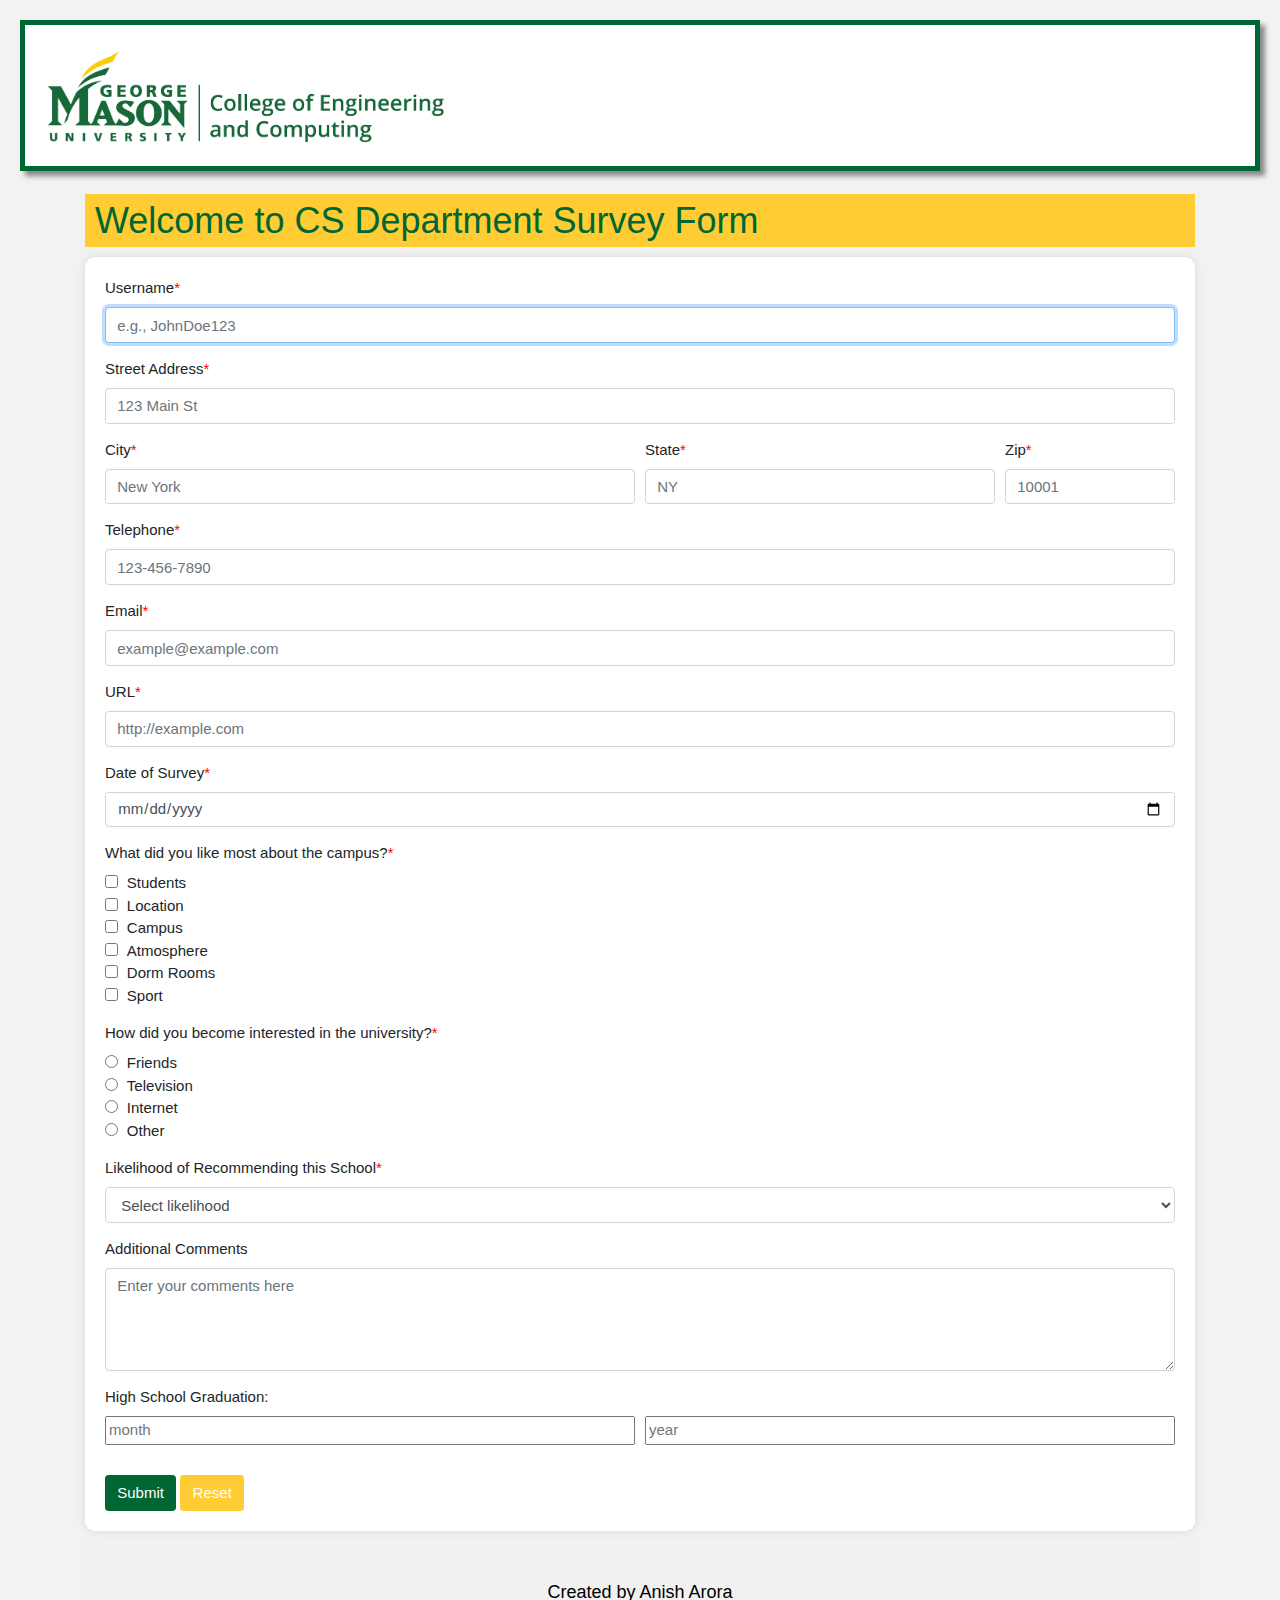
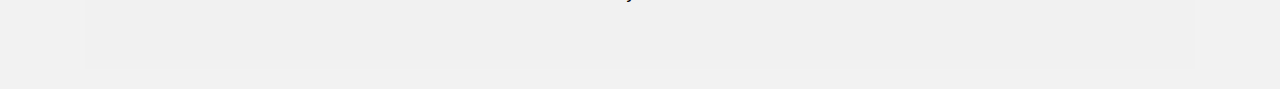
<file: survey.html>
<!DOCTYPE html> <!-- Document type declaration -->
<html lang="en"> <!-- Language declaration -->
<head>
 
  <title>CS Department Survey</title> <!-- Title of the page -->
 <meta charset="UTF-8"> <!-- Character encoding -->
  <meta name="viewport" content="width=device-width, initial-scale=1.0"> <!-- Viewport meta tag for responsive design -->
  <title>CS Department Information</title> <!-- Title of the page -->
  <link rel="stylesheet" href="https://stackpath.bootstrapcdn.com/bootstrap/4.5.2/css/bootstrap.min.css"> <!-- Bootstrap CSS link -->
<link rel="stylesheet" href="https://www.w3schools.com/w3css/4/w3.css"> <!-- W3.CSS link -->
<link rel="stylesheet" href="https://fonts.googleapis.com/css?family=Inconsolata"> <!-- Google Fonts link -->
<link rel="stylesheet" href="surveystyle.css">
</head>
<body>
<div class="header">
  <img src="GMU3.png" alt="Heading">
</div>

  <div class="container"> <!-- Bootstrap container -->
    <div class="row">
      <div class="col-lg-12">
        <h1 class="mt-4" >Welcome to CS Department Survey Form</h1> <!-- Heading of the survey -->
        <form class="survey-form" autocomplete="on"> <!-- Survey form -->
          <div class="form-group">
            <label for="username">Username<span class="required">*</span></label> <!-- Username input field -->
            <input type="text" class="form-control" id="username" name="username" required placeholder="e.g., JohnDoe123">
          </div>
          <!-- Address fields -->
          <div class="form-group">
            <label for="address">Street Address<span class="required">*</span></label>
            <input type="text" class="form-control" id="address" name="address" required placeholder="123 Main St">
          </div>
          <!-- City, state, and zip fields -->
          <div class="form-row">
            <!-- City -->
            <div class="form-group col-md-6">
              <label for="city">City<span class="required">*</span></label>
              <input type="text" class="form-control" id="city" name="city" required placeholder="New York">
            </div>
            <!-- State -->
            <div class="form-group col-md-4">
              <label for="state">State<span class="required">*</span></label>
              <input type="text" class="form-control" id="state" name="state" required placeholder="NY">
            </div>
            <!-- Zip -->
            <div class="form-group col-md-2">
              <label for="zip">Zip<span class="required">*</span></label>
              <input type="text" class="form-control" id="zip" name="zip" required placeholder="10001">
            </div>
          </div>
          <!-- Telephone, email, URL, and date fields -->
          <div class="form-group">
            <label for="telephone">Telephone<span class="required">*</span></label>
            <input type="tel" class="form-control" id="telephone" name="telephone" required placeholder="123-456-7890">
          </div>
          <div class="form-group">
            <label for="email">Email<span class="required">*</span></label>
            <input type="email" class="form-control" id="email" name="email" required placeholder="example@example.com">
          </div>
          <div class="form-group">
            <label for="url">URL<span class="required">*</span></label>
            <input type="url" class="form-control" id="url" name="url" required placeholder="http://example.com">
          </div>
          <div class="form-group">
            <label for="survey-date">Date of Survey<span class="required">*</span></label>
            <input type="date" class="form-control" id="survey-date" name="survey-date" required>
          </div>
          <!-- Liked aspects checkboxes -->
          <div class="form-group">
            <label>What did you like most about the campus?<span class="required">*</span></label><br>
            <!-- Checkboxes for various aspects -->
        <div class="form-check form-check-inline">
    <input class="form-check-input" type="checkbox" id="likes-students" name="likes" value="students">
    <label class="form-check-label" for="likes-students">Students</label>
</div>

<div class="form-check form-check-inline">
    <input class="form-check-input" type="checkbox" id="likes-location" name="likes" value="location">
    <label class="form-check-label" for="likes-location">Location</label>
</div>

<div class="form-check form-check-inline">
    <input class="form-check-input" type="checkbox" id="likes-campus" name="likes" value="campus">
    <label class="form-check-label" for="likes-campus">Campus</label>
</div>

<div class="form-check form-check-inline">
    <input class="form-check-input" type="checkbox" id="likes-atmosphere" name="likes" value="atmosphere">
    <label class="form-check-label" for="likes-atmosphere">Atmosphere</label>
</div>

<div class="form-check form-check-inline">
    <input class="form-check-input" type="checkbox" id="likes-dormrooms" name="likes" value="dorrooms">
    <label class="form-check-label" for="likes-dormrooms">Dorm Rooms</label>
</div>

<div class="form-check form-check-inline">
    <input class="form-check-input" type="checkbox" id="likes-sport" name="likes" value="sport">
    <label class="form-check-label" for="likes-sport">Sport</label>
</div>
          </div>
          <!-- Interest radio buttons -->
          <div class="form-group">
            <label>How did you become interested in the university?<span class="required">*</span></label><br>
           <div class="form-check form-check-inline">
    <div>
        <input class="form-check-input" type="radio" id="interest-friends" name="interest" value="friends">
        <label class="form-check-label" for="interest-friends">Friends</label>
    </div>
    <div>
        <input class="form-check-input" type="radio" id="interest-television" name="interest" value="television">
        <label class="form-check-label" for="interest-television">Television</label>
    </div>
    <div>
        <input class="form-check-input" type="radio" id="interest-internet" name="interest" value="internet">
        <label class="form-check-label" for="interest-internet">Internet</label>
    </div>
    <div>
        <input class="form-check-input" type="radio" id="interest-other" name="interest" value="other">
        <label class="form-check-label" for="interest-other">Other</label>
    </div>
</div>


          </div>
          
          <div class="form-group">
            <label for="likelihood">Likelihood of Recommending this School<span class="required">*</span></label>
            <!-- Dropdown for likelihood -->
            <select class="form-control" id="likelihood" name="likelihood" required>
              <option value="">Select likelihood</option>
              <option value="Very Likely">Very Likely</option>
              <option value="Likely">Likely</option>
              <option value="Unlikely">Unlikely</option>
            </select>
          </div>
			<!-- Additional comments -->
			<div class="form-group">
            <label for="comments">Additional Comments</label>
            <textarea class="form-control" id="comments" name="comments" rows="4" placeholder="Enter your comments here"></textarea>
          </div>
          <div class="form-group">

            <label for="form-label">High School Graduation:</label> <br>
            <div class="form-row">
              <div class="form-group col-md-6">
                <input list="month" name="form-label" id="form-label" placeholder="month" style="width: 100%;">
              </div>
              <div class="form-group col-md-6">
                <input type="text" id="form-label" name="form-label" placeholder="year"style="width: 100%;"> 
              </div>
            </div>
            

<datalist id="month">
  <option value="January">
  <option value="February">
  <option value="March">
  <option value="April">
  <option value="May">
  <option value="June">
  <option value="July">
  <option value="August">
  <option value="September">
  <option value="October">
  <option value="November">
  <option value="December">
</datalist>

          </div>
          <input class="btn" type="submit" value="Submit" style="background-color: #006633; color: white;">  <!-- Submit button -->
          <input class="btn" type="reset" value="Reset" style="background-color: #FFCC33; color: white;"> <!-- Reset button -->
        </form>
      </div>
    </div>
	  	  <!-- Footer -->
<footer class="w3-center w3-light-grey w3-padding-48 w3-large">
  <p>Created by Anish Arora</p>
</footer>

  </div>

  <script src="https://code.jquery.com/jquery-3.5.1.slim.min.js"></script> <!-- jQuery -->
  <script src="https://cdn.jsdelivr.net/npm/@popperjs/core@2.5.4/dist/umd/popper.min.js"></script> <!-- Popper.js -->
  <script src="https://stackpath.bootstrapcdn.com/bootstrap/4.5.2/js/bootstrap.min.js"></script> <!-- Bootstrap JS -->
  <script>
    document.getElementById('username').focus();
  </script>
</body>
</html>
</file>
<file: surveystyle.css>
.header img{
    width: 400px;
}
.header{
    background-color: white;
    border: 5px solid #006633; /* Green border */
padding: 20px; /* Padding */
box-shadow: 5px 5px 5px #888888; /* Box shadow */
}
.form-check-inline {
display: block;
}
body {
background-color: #f2f2f2; /* Light gray background */
padding: 20px; /* Padding around the form */
}
.survey-form {
background-color: #fff; /* White background for the form */
padding: 20px; /* Padding inside the form */
border-radius: 10px; /* Rounded corners */
box-shadow: 0 0 10px rgba(0, 0, 0, 0.1); /* Box shadow for a subtle effect */
}
h1 {
color: #006633; /* GMU Green color for heading */
background-color: #FFCC33; /* GMU Yellow color for heading */
padding: 5px 10px 5px 10px;
}
.required {
color: red; /* Red color for indicating required fields */
}
.btn{
    background-color: #006633;
}
.btn:hover, .btn:active{
    background-color: #13834b;
}
</file>
